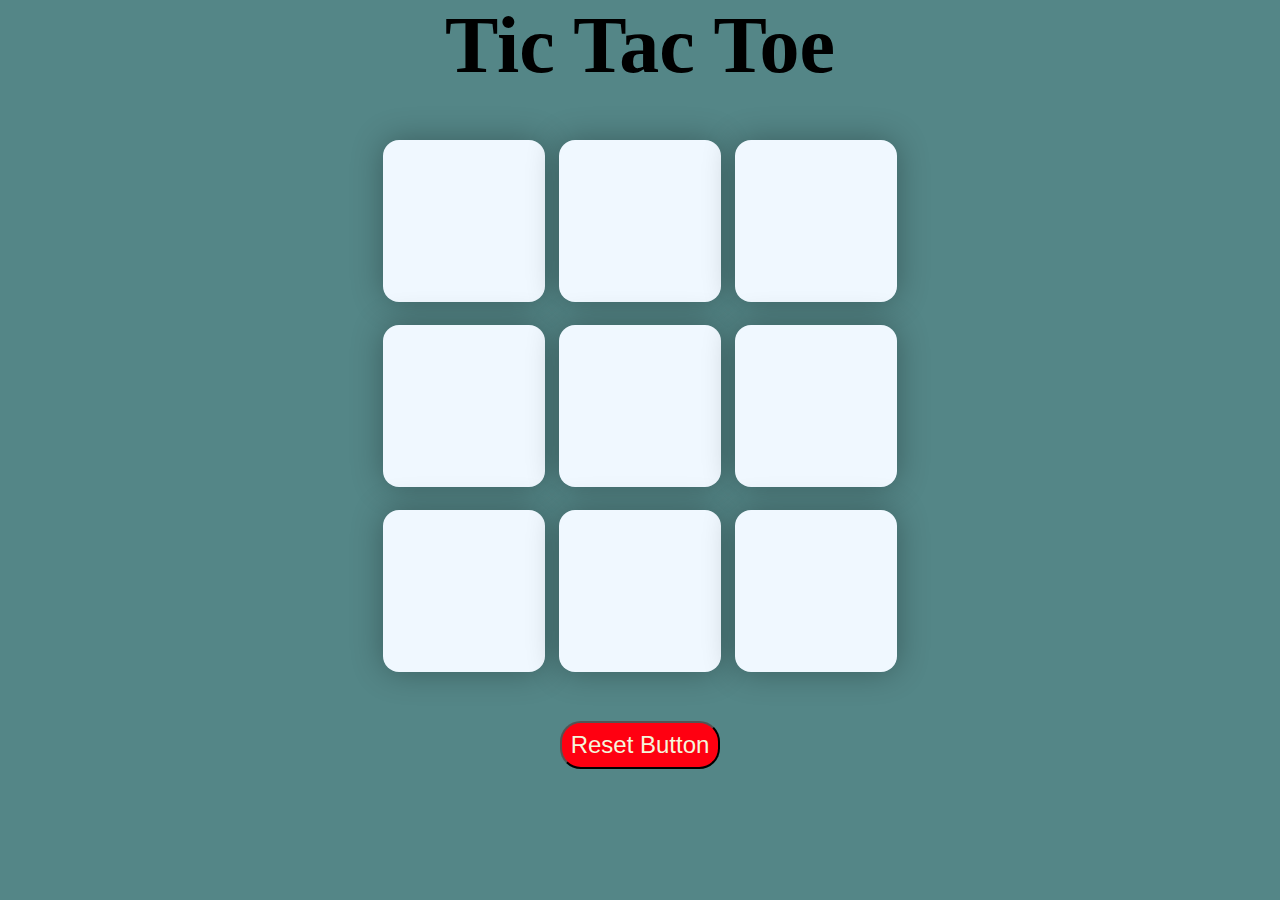
<file: index.html>
<!DOCTYPE html>
<html lang="en">
<head>
    <meta charset="UTF-8">
    <meta name="viewport" content="width=device-width, initial-scale=1.0">
    <title>Tic Tac Toe</title>
    <link rel="stylesheet" href="game.css">
    <link rel="stylesheet" href="https://cdnjs.cloudflare.com/ajax/libs/font-awesome/6.6.0/css/all.min.css" integrity="sha512-Kc323vGBEqzTmouAECnVceyQqyqdsSiqLQISBL29aUW4U/M7pSPA/gEUZQqv1cwx4OnYxTxve5UMg5GT6L4JJg==" crossorigin="anonymous" referrerpolicy="no-referrer" />
    <link rel="shortcut icon" href="https://cdn.pixabay.com/photo/2016/12/23/07/00/game-1926906_640.png" type="image/x-icon">
</head>
<body>
    <div class="msg-container hide">
       <p id="msg"></p>
       <button id="new-btn">New Button</button>
    </div>
       <h1 id="head">Tic Tac Toe</h1>
    <div class="container">
        <div class="game">
            <button class="box"></button>
            <button class="box"></button>
            <button class="box"></button>
            <button class="box"></button>
            <button class="box"></button>
            <button class="box"></button>
            <button class="box"></button>
            <button class="box"></button>
            <button class="box"></button>
        </div>
    </div>
    <button id="reset-button">Reset Button</button>
<script src="game.js"></script>
        
</body>
</html>
</file>
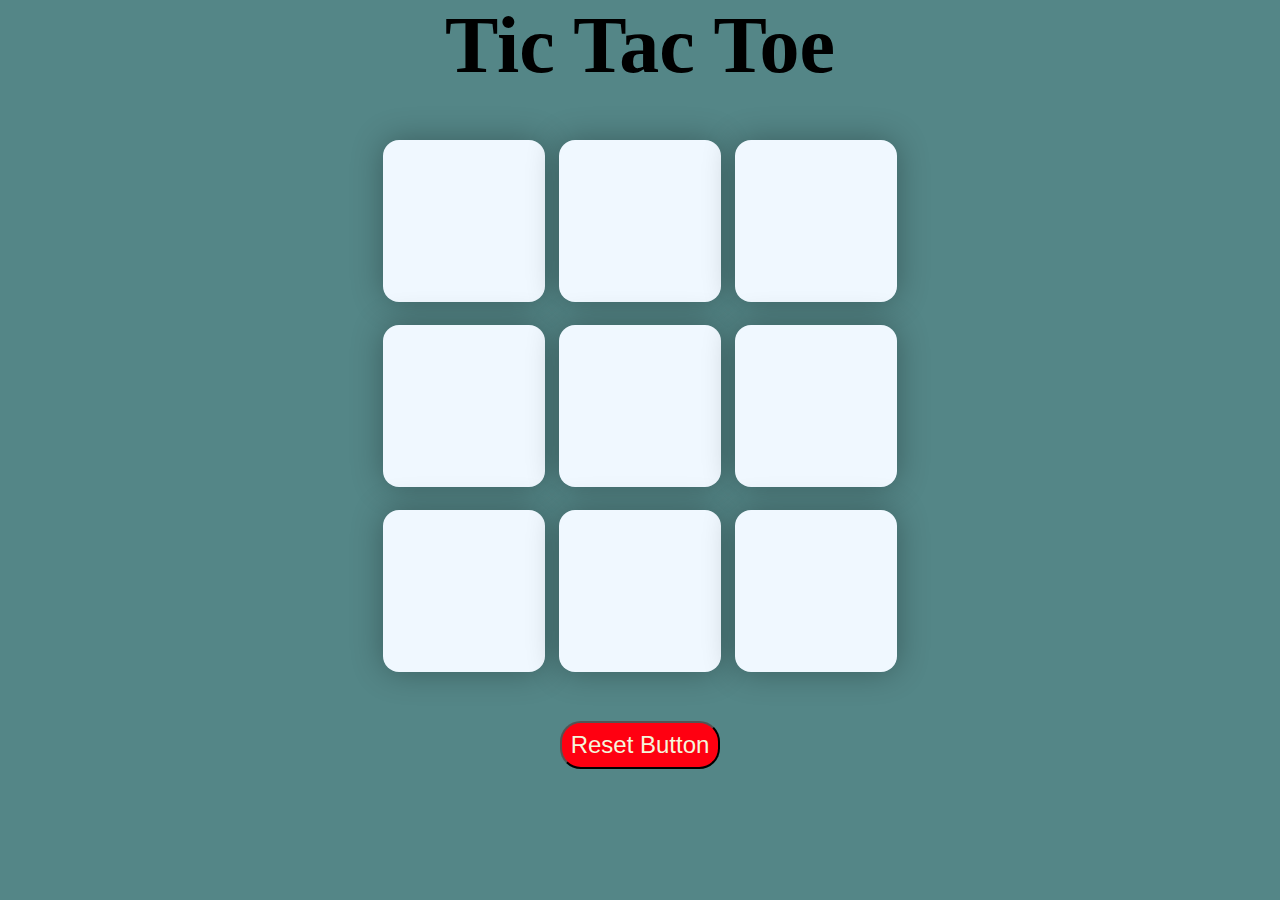
<file: game.html>
<!DOCTYPE html>
<html lang="en">
<head>
    <meta charset="UTF-8">
    <meta name="viewport" content="width=device-width, initial-scale=1.0">
    <title>Document</title>
    <link rel="stylesheet" href="game.css">
    <link rel="stylesheet" href="https://cdnjs.cloudflare.com/ajax/libs/font-awesome/6.6.0/css/all.min.css" integrity="sha512-Kc323vGBEqzTmouAECnVceyQqyqdsSiqLQISBL29aUW4U/M7pSPA/gEUZQqv1cwx4OnYxTxve5UMg5GT6L4JJg==" crossorigin="anonymous" referrerpolicy="no-referrer" />
</head>
<body>
    <div class="msg-container hide">
       <p id="msg"></p>
       <button id="new-btn">New Button</button>
    </div>
       <h1 id="head">Tic Tac Toe</h1>
    <div class="container">
        <div class="game">
            <button class="box"></button>
            <button class="box"></button>
            <button class="box"></button>
            <button class="box"></button>
            <button class="box"></button>
            <button class="box"></button>
            <button class="box"></button>
            <button class="box"></button>
            <button class="box"></button>
        </div>
    </div>
    <button id="reset-button">Reset Button</button>
<script src="game.js"></script>
        
</body>
</html>
</file>
<file: game.css>
*{
    margin: 0;
    padding: 0;
}
body{
    background-color: #548687;
    text-align: center;
}

.container{
    height: 70vh;
    display: flex;
    flex-wrap: wrap;
    justify-content: center;
    align-items: center;
}

.game{
    height: 60vmin;
    width: 60vmin;
    display: flex;
    flex-wrap: wrap;
    justify-content: center;
    align-items: center;
    gap: 1.6vmin;
}

.box {
    height: 18vmin;
    width: 18vmin;
    border-radius: 1rem;
    border: none;
    box-shadow: 0 0 2rem rgb(0, 0, 0, 0.3);
    font-size: 8vmin;
    color: rgb(247, 168, 65);
    background-color: aliceblue;
}
#reset-button{

    font-size: 1.5rem;
    background-color: rgb(255, 0, 17);
    color: beige;
    height: 3rem;
    width: 10rem;
    border-radius: 1.3rem;
    
}

#new-btn
{
    font-size: 1.5rem;
    background-color: rgb(0, 0, 0);
    color: beige;
    height: 3rem;
    width: 10rem;
    border-radius: 1.3rem;
}

#msg{
    color: antiquewhite;
    font-size: 8vmin;
}

.msg-container{
    height: 30vmin;
}
.hide {
    display: none;
}

#head{
    font-size: 5rem;
}
</file>
